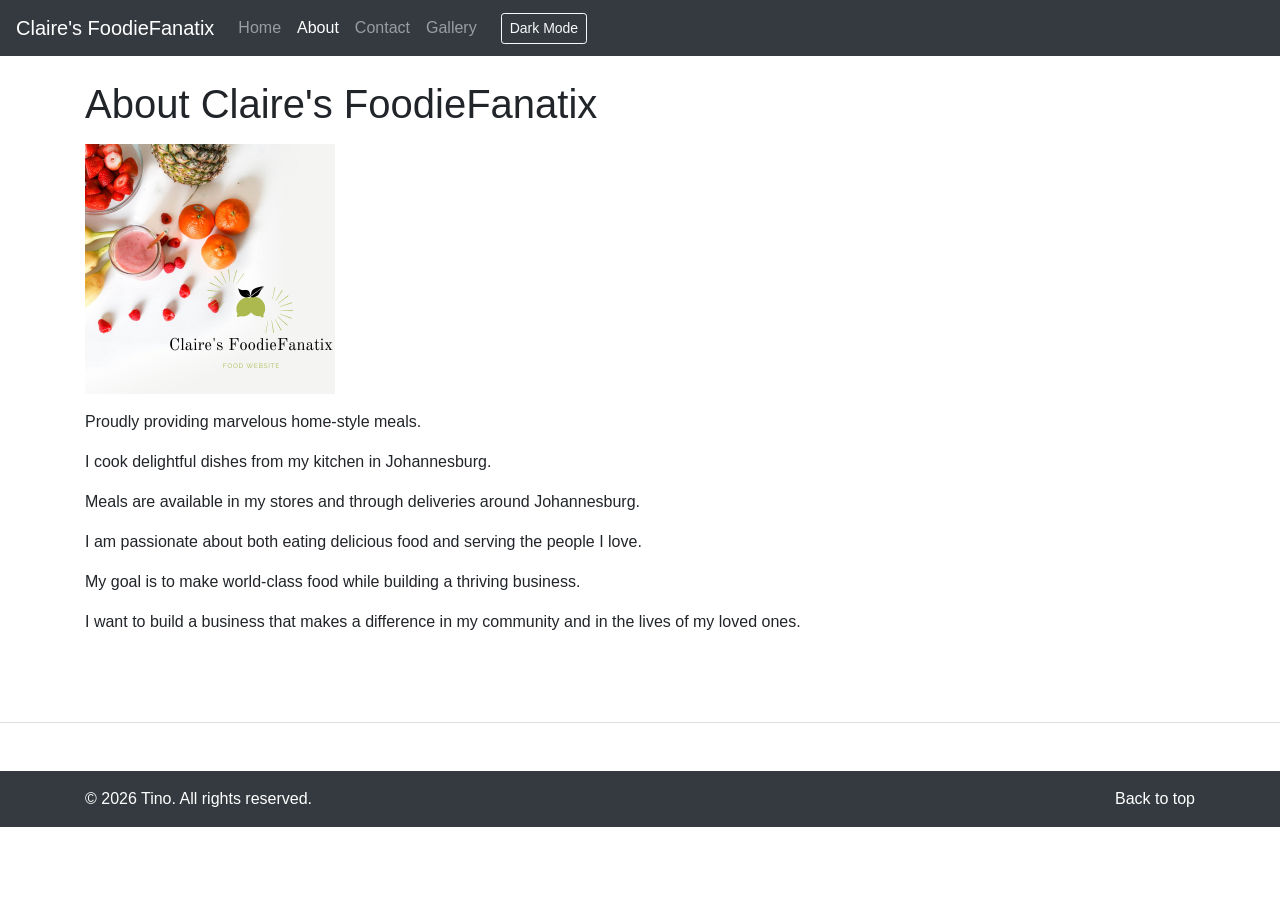
<file: about.html>
<!DOCTYPE html>
<html lang="en">
<head>
  <meta charset="utf-8">
  <meta name="viewport" content="width=device-width, initial-scale=1, shrink-to-fit=no">
  <title>FoodieFanatix</title>
  <link rel="stylesheet" href="css/bootstrap.min.css">
  <link rel="stylesheet" href="css/custom.css">
</head>
<body id="top">
  <header>
    <nav class="navbar navbar-expand-lg navbar-dark bg-dark">
      <a href="index.html" class="navbar-brand">Claire's FoodieFanatix</a>

      <button
        class="navbar-toggler"
        type="button"
        data-toggle="collapse"
        data-target="#navbar"
        aria-controls="navbar"
        aria-expanded="false"
        aria-label="Toggle navigation"
      >
        <span class="navbar-toggler-icon"></span>
      </button>

      <div class="collapse navbar-collapse" id="navbar">
        <div class="navbar-nav">
          <a href="index.html" class="nav-item nav-link">Home</a>
          <a href="about.html" class="nav-item nav-link active">About</a>
          <a href="contact.html" class="nav-item nav-link">Contact</a>
          <a href="gallery.html" class="nav-item nav-link">Gallery</a>
        </div>

        <button id="darkModeToggle" class="btn btn-outline-light btn-sm ml-lg-3 mt-2 mt-lg-0" type="button">
          Dark Mode
        </button>
      </div>
    </nav>
  </header>

  <main>
    <div id="page" class="container py-4">
      <div id="content">
        <h1>About Claire's FoodieFanatix</h1>

        <div class="my-3">
          <img
            src="img/Claire's FoodieFanatix.png"
            alt="Claire's FoodieFanatix logo"
            class="img-fluid"
            style="max-width: 250px;"
          >
        </div>

        <p>Proudly providing marvelous home-style meals.</p>
        <p>I cook delightful dishes from my kitchen in Johannesburg.</p>
        <p>Meals are available in my stores and through deliveries around Johannesburg.</p>
        <p>I am passionate about both eating delicious food and serving the people I love.</p>
        <p>My goal is to make world-class food while building a thriving business.</p>
        <p>I want to build a business that makes a difference in my community and in the lives of my loved ones.</p>
      </div>
    </div>

    <hr class="section-divider">

    <footer class="footer-section bg-dark text-white py-3">
      <div class="container">
        <p class="float-right"><a href="#top" class="text-white">Back to top</a></p>
        <p class="mb-0">&copy; 2026 Tino. All rights reserved.</p>
      </div>
    </footer>
  </main>

  <script src="js/jquery-3.6.0.min.js"></script>
  <script src="js/bootstrap.min.js"></script>
  <script>
    const toggleButton = document.getElementById("darkModeToggle");
    const body = document.body;

    if (localStorage.getItem("darkMode") === "enabled") {
      body.classList.add("dark-mode");
      toggleButton.textContent = "Light Mode";
    } else {
      toggleButton.textContent = "Dark Mode";
    }

    toggleButton.addEventListener("click", function () {
      body.classList.toggle("dark-mode");

      if (body.classList.contains("dark-mode")) {
        localStorage.setItem("darkMode", "enabled");
        toggleButton.textContent = "Light Mode";
      } else {
        localStorage.setItem("darkMode", "disabled");
        toggleButton.textContent = "Dark Mode";
      }
    });
  </script>
</body>
</html>
</file>
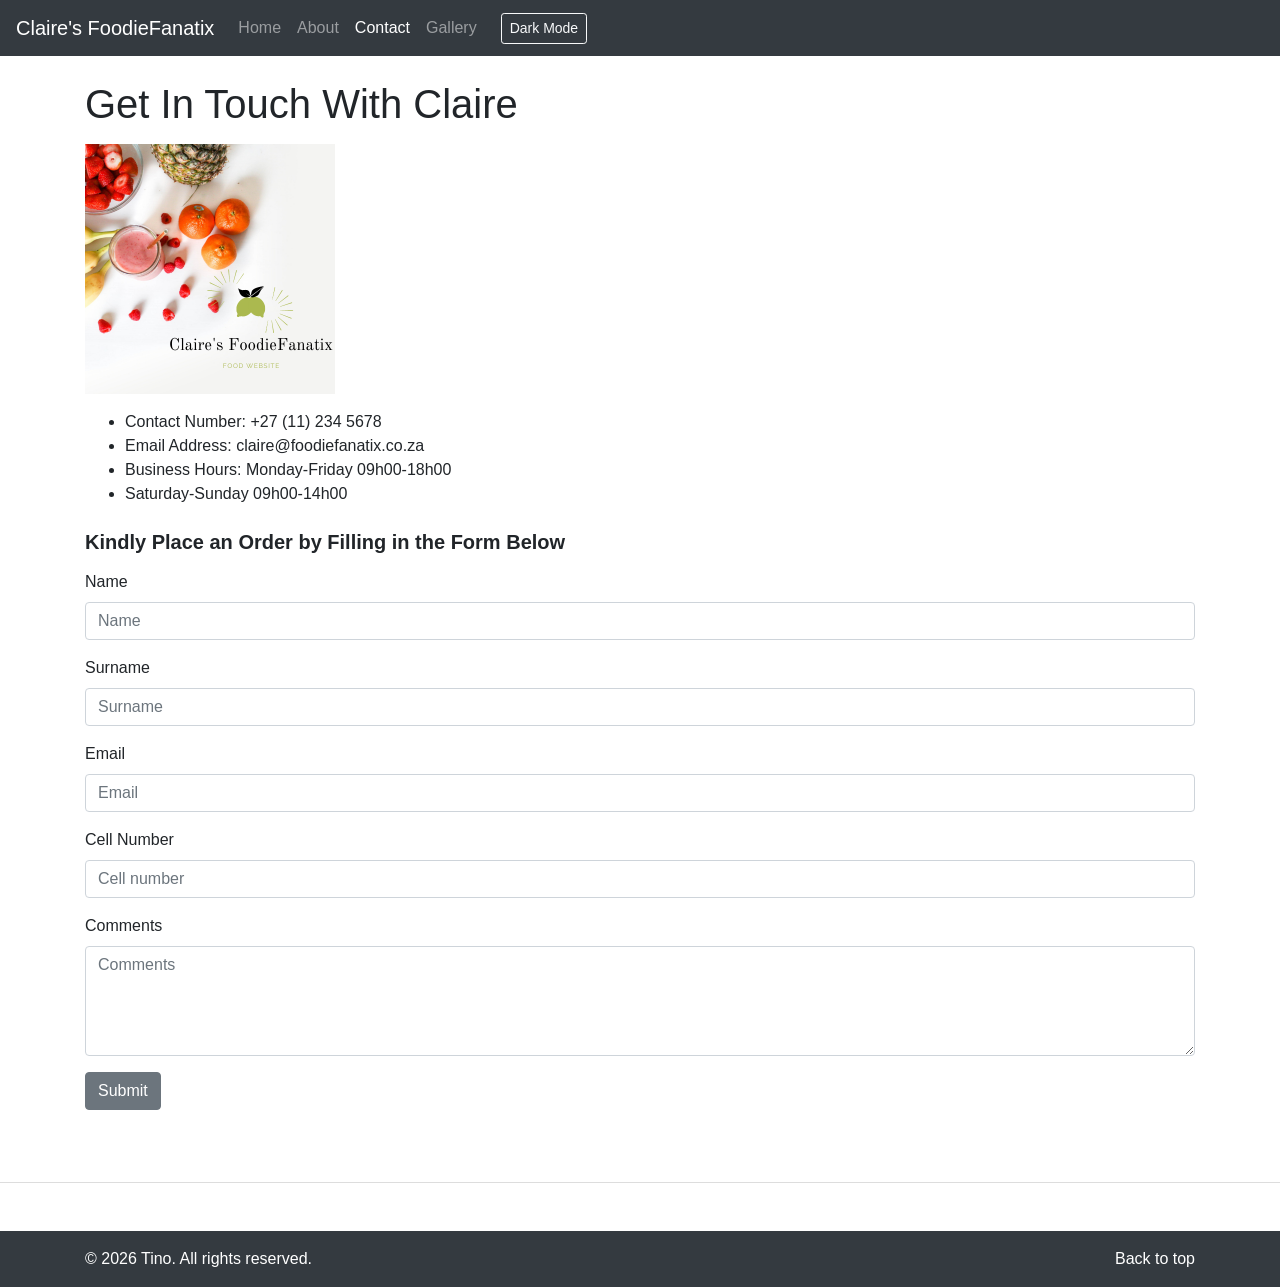
<file: contact.html>
<!DOCTYPE html>
<html lang="en">
<head>
  <meta charset="utf-8">
  <meta name="viewport" content="width=device-width, initial-scale=1, shrink-to-fit=no">
  <title>FoodieFanatix</title>
  <link rel="stylesheet" href="css/bootstrap.min.css">
  <link rel="stylesheet" href="css/custom.css">
</head>
<body id="top">
  <header>
    <nav class="navbar navbar-expand-lg navbar-dark bg-dark">
      <a href="index.html" class="navbar-brand">Claire's FoodieFanatix</a>

      <button
        class="navbar-toggler"
        type="button"
        data-toggle="collapse"
        data-target="#navbar"
        aria-controls="navbar"
        aria-expanded="false"
        aria-label="Toggle navigation"
      >
        <span class="navbar-toggler-icon"></span>
      </button>

      <div class="collapse navbar-collapse" id="navbar">
        <div class="navbar-nav">
          <a href="index.html" class="nav-item nav-link">Home</a>
          <a href="about.html" class="nav-item nav-link">About</a>
          <a href="contact.html" class="nav-item nav-link active">Contact</a>
          <a href="gallery.html" class="nav-item nav-link">Gallery</a>
        </div>

        <button id="darkModeToggle" class="btn btn-outline-light btn-sm ml-lg-3 mt-2 mt-lg-0" type="button">
          Dark Mode
        </button>
      </div>
    </nav>
  </header>

  <main>
    <div id="page" class="container py-4">
      <div id="content">
        <h1>Get In Touch With Claire</h1>

        <div class="my-3">
          <img
            src="img/Claire's FoodieFanatix.png"
            alt="Claire's FoodieFanatix logo"
            class="img-fluid"
            style="max-width: 250px;"
          >
        </div>

        <ul class="mb-4">
          <li>Contact Number: +27 (11) 234 5678</li>
          <li>Email Address: claire@foodiefanatix.co.za</li>
          <li>Business Hours: Monday-Friday 09h00-18h00</li>
          <li>Saturday-Sunday 09h00-14h00</li>
        </ul>

        <h2 class="h5 mb-3"><b>Kindly Place an Order by Filling in the Form Below</b></h2>

        <form>
          <div class="form-group">
            <label for="name">Name</label>
            <input type="text" class="form-control" id="name" placeholder="Name">
          </div>

          <div class="form-group">
            <label for="surname">Surname</label>
            <input type="text" class="form-control" id="surname" placeholder="Surname">
          </div>

          <div class="form-group">
            <label for="email">Email</label>
            <input type="email" class="form-control" id="email" placeholder="Email">
          </div>

          <div class="form-group">
            <label for="cellNumber">Cell Number</label>
            <input type="tel" class="form-control" id="cellNumber" placeholder="Cell number">
          </div>

          <div class="form-group">
            <label for="comments">Comments</label>
            <textarea class="form-control" id="comments" rows="4" placeholder="Comments"></textarea>
          </div>

          <button type="submit" class="btn btn-secondary">Submit</button>
        </form>
      </div>
    </div>

    <hr class="section-divider">

    <footer class="footer-section bg-dark text-white py-3">
      <div class="container">
        <p class="float-right"><a href="#top" class="text-white">Back to top</a></p>
        <p class="mb-0">&copy; 2026 Tino. All rights reserved.</p>
      </div>
    </footer>
  </main>

  <script src="js/jquery-3.6.0.min.js"></script>
  <script src="js/bootstrap.min.js"></script>
  <script>
    const toggleButton = document.getElementById("darkModeToggle");
    const body = document.body;

    if (localStorage.getItem("darkMode") === "enabled") {
      body.classList.add("dark-mode");
      toggleButton.textContent = "Light Mode";
    } else {
      toggleButton.textContent = "Dark Mode";
    }

    toggleButton.addEventListener("click", function () {
      body.classList.toggle("dark-mode");

      if (body.classList.contains("dark-mode")) {
        localStorage.setItem("darkMode", "enabled");
        toggleButton.textContent = "Light Mode";
      } else {
        localStorage.setItem("darkMode", "disabled");
        toggleButton.textContent = "Dark Mode";
      }
    });
  </script>
</body>
</html>
</file>
<file: css/custom.css>
body {
  transition: background-color 0.3s ease, color 0.3s ease;
}

.navbar,
.footer-section,
.carousel-caption,
.form-control,
.btn,
.img-thumbnail,
.card,
section,
main {
  transition: all 0.3s ease;
}

/* General spacing */
.team {
  margin-top: 2rem;
  margin-bottom: 2rem;
}

.section-divider {
  margin: 3rem 0;
  border-top: 1px solid #ddd;
}

.feature-heading {
  margin-top: 3rem;
  font-weight: 400;
}

.carouselImg img {
  object-fit: cover;
}

.carousel-caption {
  background: rgba(0, 0, 0, 0.35);
  border-radius: 8px;
  padding: 1rem;
}

/* Dark mode base */
body.dark-mode {
  background-color: #121212;
  color: #f1f1f1;
}

/* Text */
body.dark-mode h1,
body.dark-mode h2,
body.dark-mode h3,
body.dark-mode h4,
body.dark-mode h5,
body.dark-mode h6,
body.dark-mode p,
body.dark-mode li,
body.dark-mode label,
body.dark-mode span,
body.dark-mode small {
  color: #f1f1f1;
}

body.dark-mode .text-muted {
  color: #c9c9c9 !important;
}

body.dark-mode a {
  color: #9ecbff;
}

body.dark-mode a:hover {
  color: #c7e0ff;
  text-decoration: none;
}

/* Navbar */
body.dark-mode .navbar {
  background-color: #000 !important;
}

body.dark-mode .navbar-brand,
body.dark-mode .nav-link {
  color: #f1f1f1 !important;
}

body.dark-mode .nav-link.active {
  color: #9ecbff !important;
}

/* Main sections */
body.dark-mode main,
body.dark-mode .container,
body.dark-mode .row,
body.dark-mode #page,
body.dark-mode #content {
  background-color: transparent;
  color: inherit;
}

/* Carousel */
body.dark-mode .carousel-caption {
  background: rgba(0, 0, 0, 0.6);
}

/* Images */
body.dark-mode .img-thumbnail {
  background-color: #1e1e1e;
  border-color: #444;
}

/* Buttons */
body.dark-mode .btn-outline-light {
  color: #fff;
  border-color: #fff;
}

body.dark-mode .btn-outline-light:hover {
  background-color: #fff;
  color: #000;
}

body.dark-mode .btn-secondary {
  background-color: #444;
  border-color: #444;
  color: #fff;
}

body.dark-mode .btn-secondary:hover {
  background-color: #5a5a5a;
  border-color: #5a5a5a;
}

/* Horizontal lines */
body.dark-mode hr,
body.dark-mode .section-divider {
  border-color: #444;
}

/* Footer */
body.dark-mode .footer-section {
  background-color: #000 !important;
  color: #f1f1f1;
}

body.dark-mode .footer-section a {
  color: #f1f1f1;
}

/* Contact form */
body.dark-mode .form-control,
body.dark-mode input,
body.dark-mode textarea,
body.dark-mode select {
  background-color: #1e1e1e;
  color: #f1f1f1;
  border: 1px solid #555;
}

body.dark-mode .form-control::placeholder,
body.dark-mode input::placeholder,
body.dark-mode textarea::placeholder {
  color: #bdbdbd;
}

body.dark-mode .form-control:focus,
body.dark-mode input:focus,
body.dark-mode textarea:focus,
body.dark-mode select:focus {
  background-color: #1e1e1e;
  color: #f1f1f1;
  border-color: #888;
  box-shadow: 0 0 0 0.2rem rgba(255, 255, 255, 0.08);
}


#galleryCarousel img {
  object-fit: cover;
}

.meal img,
#grid img {
  margin: 6px;
  border-radius: 8px;
}
</file>
